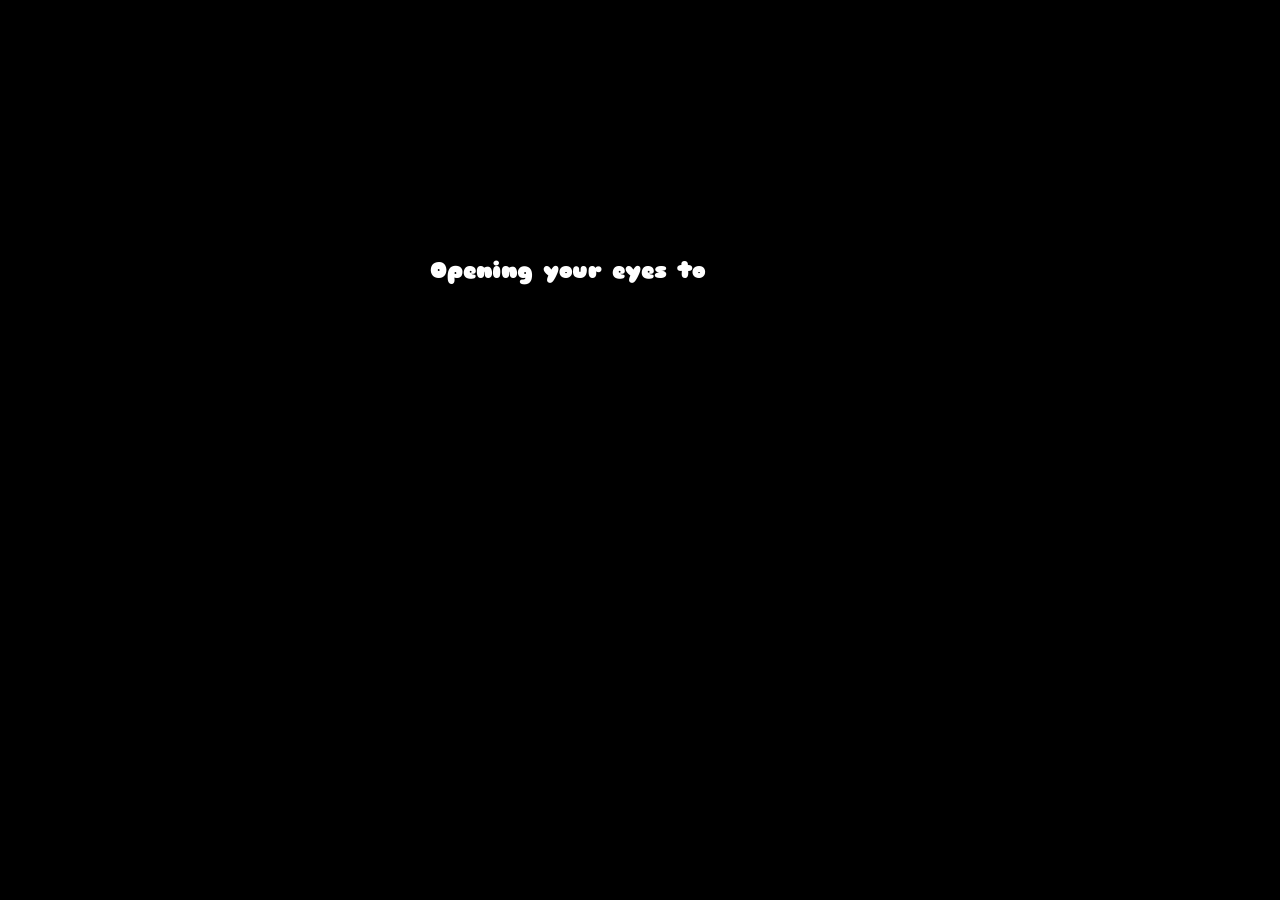
<file: index.html>
<!DOCTYPE html>
<html lang="en">
<head>
	<meta charset="UTF-8">
	<title>What's The Difference?</title>
	<meta name="viewport" content="width=device-width, initial-scale=1">
  	<meta name="description" content="The game of finding differences.">
  	<meta name="author" content="You know who">

	<link href="https://fonts.googleapis.com/css?family=Slackey|ZCOOL+KuaiLe|Sniglet" rel="stylesheet">
  	<link rel="stylesheet" href="style.css">
</head>
<body>
	<main>
		<form id="intro">
			<div class="center">
				<div><h3 id="story"></h3></div>
				<button type="button">Go check it out...</button>
			</div>
		</form>
		<div id="game-ui">
			<div id="info">
				<h1>WHAT'S THE DIFFERENCE...<span id="secret">?</span></h1>
				<div id="stat">
					<h2>Time: <span id="time">0</span></h2>
					<h2>Score: <span id="score">0</span></h2>
					<h2>Level: <span id="level">1</span></h2>
				</div>
			</div>
			<div id="game-container">
				<form id="instructions" class="center">
					<h3>In the time given,<br/>click on the shape on the right side that is not on the left side.<br/><br/>
					You will receive the same amount of points as the time remaining.</h3>
					<button type="button">Start</button>
				</form>
				<form id="win" class="center">
					<h3>You Win!<br/>Click "Next" to begin next level.</h3>
					<button type="button">Next</button>
				</form>
				<form id="loose" class="center">
					<h3></h3>
					<button type="button">Restart</button>
				</form>
				<div id="original-container" class="two-containers">
					<canvas id="original-canvas" class="canvas center"></canvas>
				</div>
				<div id="edited-container" class="two-containers">
					<canvas id="edited-canvas" class="canvas center"></canvas>
				</div>
			</div>
		</div>
	</main>

	<script src="https://ajax.googleapis.com/ajax/libs/jquery/3.3.1/jquery.min.js"></script>
	<script src="script.js"></script>
</body>
</html>
</file>
<file: style.css>
/********************************************
General
********************************************/

article,aside,details,figcaption,figure,footer,header,hgroup,nav,section,summary{display:block;}audio,canvas,video{display:inline-block;}audio:not([controls]){display:none;height:0;}[hidden]{display:none;}html{font-family:sans-serif;-webkit-text-size-adjust:100%;-ms-text-size-adjust:100%;}a:focus{outline:thin dotted;}a:active,a:hover{outline:0;}h1{font-size:2em;}abbr[title]{border-bottom:1px dotted;}b,strong{font-weight:700;}dfn{font-style:italic;}mark{background:#ff0;color:#000;}code,kbd,pre,samp{font-family:monospace, serif;font-size:1em;}pre{white-space:pre-wrap;word-wrap:break-word;}q{quotes:\201C \201D \2018 \2019;}small{font-size:80%;}sub,sup{font-size:75%;line-height:0;position:relative;vertical-align:baseline;}sup{top:-.5em;}sub{bottom:-.25em;}img{border:0;}svg:not(:root){overflow:hidden;}fieldset{border:1px solid silver;margin:0 2px;padding:.35em .625em .75em;}button,input,select,textarea{font-family:inherit;font-size:100%;margin:0;}button,input{line-height:normal;}button,html input[type=button],/* 1 */input[type=reset],input[type=submit]{-webkit-appearance:button;cursor:pointer;}button[disabled],input[disabled]{cursor:default;}input[type=checkbox],input[type=radio]{box-sizing:border-box;padding:0;}input[type=search]{-webkit-appearance:textfield;-moz-box-sizing:content-box;-webkit-box-sizing:content-box;box-sizing:content-box;}input[type=search]::-webkit-search-cancel-button,input[type=search]::-webkit-search-decoration{-webkit-appearance:none;}textarea{overflow:auto;vertical-align:top;}table{border-collapse:collapse;border-spacing:0;}body,figure{margin:0;}legend,button::-moz-focus-inner,input::-moz-focus-inner{border:0;padding:0;}

* { -moz-box-sizing: border-box; -webkit-box-sizing: border-box; box-sizing: border-box; }



/********************************************
General
********************************************/

body {
	font-size: 125%;
	--info-height: 150px;
	--game-container-height: calc(100vh - var(--info-height));
}

h1 {
	font-size: 1.9rem;
}

h2 {
	font-size: 1.5rem;
}



/********************************************
Content
********************************************/

main {
	position: relative;
}

#game-ui {
	position: absolute;
	width: 100%;
}

#story {
	width: 500px;
	max-width: 90%;
	margin: auto;
	padding: 0 15px;
	text-align: left;
}

#info {
	height: var(--info-height);
	color: white;
	background-color: #53787b;
}

#info h1 {
	text-align: center;
	font-family: 'Slackey', cursive;
	margin: 0;
	padding: 20px 0;
	/* background from: https://www.svgbackgrounds.com/ */
	background-color: #8549aa;
	background-image: url("data:image/svg+xml,%3Csvg xmlns='http://www.w3.org/2000/svg' width='373' height='373' viewBox='0 0 200 200'%3E%3Cg fill='none' stroke='%23ff85e1' stroke-width='0.9' stroke-opacity='0.2'%3E%3Crect x='-40' y='40' width='75' height='75'/%3E%3Crect x='-35' y='45' width='65' height='65'/%3E%3Crect x='-30' y='50' width='55' height='55'/%3E%3Crect x='-25' y='55' width='45' height='45'/%3E%3Crect x='-20' y='60' width='35' height='35'/%3E%3Crect x='-15' y='65' width='25' height='25'/%3E%3Crect x='-10' y='70' width='15' height='15'/%3E%3Crect x='-5' y='75' width='5' height='5'/%3E%3Crect width='35' height='35'/%3E%3Crect x='5' y='5' width='25' height='25'/%3E%3Crect x='10' y='10' width='15' height='15'/%3E%3Crect x='15' y='15' width='5' height='5'/%3E%3Crect x='40' width='75' height='75'/%3E%3Crect x='45' y='5' width='65' height='65'/%3E%3Crect x='50' y='10' width='55' height='55'/%3E%3Crect x='55' y='15' width='45' height='45'/%3E%3Crect x='60' y='20' width='35' height='35'/%3E%3Crect x='65' y='25' width='25' height='25'/%3E%3Crect x='70' y='30' width='15' height='15'/%3E%3Crect x='75' y='35' width='5' height='5'/%3E%3Crect x='40' y='80' width='35' height='35'/%3E%3Crect x='45' y='85' width='25' height='25'/%3E%3Crect x='50' y='90' width='15' height='15'/%3E%3Crect x='55' y='95' width='5' height='5'/%3E%3Crect x='120' y='-40' width='75' height='75'/%3E%3Crect x='125' y='-35' width='65' height='65'/%3E%3Crect x='130' y='-30' width='55' height='55'/%3E%3Crect x='135' y='-25' width='45' height='45'/%3E%3Crect x='140' y='-20' width='35' height='35'/%3E%3Crect x='145' y='-15' width='25' height='25'/%3E%3Crect x='150' y='-10' width='15' height='15'/%3E%3Crect x='155' y='-5' width='5' height='5'/%3E%3Crect x='120' y='40' width='35' height='35'/%3E%3Crect x='125' y='45' width='25' height='25'/%3E%3Crect x='130' y='50' width='15' height='15'/%3E%3Crect x='135' y='55' width='5' height='5'/%3E%3Crect y='120' width='75' height='75'/%3E%3Crect x='5' y='125' width='65' height='65'/%3E%3Crect x='10' y='130' width='55' height='55'/%3E%3Crect x='15' y='135' width='45' height='45'/%3E%3Crect x='20' y='140' width='35' height='35'/%3E%3Crect x='25' y='145' width='25' height='25'/%3E%3Crect x='30' y='150' width='15' height='15'/%3E%3Crect x='35' y='155' width='5' height='5'/%3E%3Crect x='200' y='120' width='75' height='75'/%3E%3Crect x='40' y='200' width='75' height='75'/%3E%3Crect x='80' y='80' width='75' height='75'/%3E%3Crect x='85' y='85' width='65' height='65'/%3E%3Crect x='90' y='90' width='55' height='55'/%3E%3Crect x='95' y='95' width='45' height='45'/%3E%3Crect x='100' y='100' width='35' height='35'/%3E%3Crect x='105' y='105' width='25' height='25'/%3E%3Crect x='110' y='110' width='15' height='15'/%3E%3Crect x='115' y='115' width='5' height='5'/%3E%3Crect x='80' y='160' width='35' height='35'/%3E%3Crect x='85' y='165' width='25' height='25'/%3E%3Crect x='90' y='170' width='15' height='15'/%3E%3Crect x='95' y='175' width='5' height='5'/%3E%3Crect x='120' y='160' width='75' height='75'/%3E%3Crect x='125' y='165' width='65' height='65'/%3E%3Crect x='130' y='170' width='55' height='55'/%3E%3Crect x='135' y='175' width='45' height='45'/%3E%3Crect x='140' y='180' width='35' height='35'/%3E%3Crect x='145' y='185' width='25' height='25'/%3E%3Crect x='150' y='190' width='15' height='15'/%3E%3Crect x='155' y='195' width='5' height='5'/%3E%3Crect x='160' y='40' width='75' height='75'/%3E%3Crect x='165' y='45' width='65' height='65'/%3E%3Crect x='170' y='50' width='55' height='55'/%3E%3Crect x='175' y='55' width='45' height='45'/%3E%3Crect x='180' y='60' width='35' height='35'/%3E%3Crect x='185' y='65' width='25' height='25'/%3E%3Crect x='190' y='70' width='15' height='15'/%3E%3Crect x='195' y='75' width='5' height='5'/%3E%3Crect x='160' y='120' width='35' height='35'/%3E%3Crect x='165' y='125' width='25' height='25'/%3E%3Crect x='170' y='130' width='15' height='15'/%3E%3Crect x='175' y='135' width='5' height='5'/%3E%3Crect x='200' y='200' width='35' height='35'/%3E%3Crect x='200' width='35' height='35'/%3E%3Crect y='200' width='35' height='35'/%3E%3C/g%3E%3C/svg%3E");
}

#stat {
	text-align: center;
	margin: 20px 0;
}

#stat h2 {
	font-family: 'ZCOOL KuaiLe', cursive;
	display: inline-block;
	margin: 0 30px;
}

#game-container {
	height: var(--game-container-height);
	position: relative;
}

.two-containers {
	width: 50%;
	height: 100%;
	position: relative;
}

#original-container {
	float: left;
	/* background from: https://www.svgbackgrounds.com/ */
	background-color: #00bb77;
	background-image: url("data:image/svg+xml,%3Csvg xmlns='http://www.w3.org/2000/svg' width='25' height='25' viewBox='0 0 120 120'%3E%3Cpolygon fill='%23000000' fill-opacity='0.07' points='120 0 120 60 90 30 60 0 0 0 0 0 60 60 0 120 60 120 90 90 120 60 120 0'/%3E%3C/svg%3E");
}

#edited-container {
	float: right;
	/* background from: https://www.svgbackgrounds.com/ */
	background-color: #309bff;
	background-image: url("data:image/svg+xml,%3Csvg xmlns='http://www.w3.org/2000/svg' width='25' height='25' viewBox='0 0 120 120'%3E%3Cpolygon fill='%231888ee' fill-opacity='0.53' points='120 120 60 120 90 90 120 60 120 0 120 0 60 60 0 0 0 60 30 90 60 120 120 120 '/%3E%3C/svg%3E");
}

.canvas {
	background-color: white;
	border: solid #6C3483 3px;
	box-shadow: 0px 0px 20px;
}

.center {
	position: absolute;
    top: 50%;
    left: 50%;
    -webkit-transform: translate(-50%, -50%);
    -ms-transform: translate(-50%, -50%);
    transform: translate(-50%, -50%);
}



/********************************************
Form
********************************************/

form {
	font-family: 'Sniglet', cursive;
	text-align: center;
	background-color: black;
	color: white;
}

form#intro {
	z-index: 3;
	width: 100%;
	height: 100vh;
	position: absolute;
}

form#intro div {
	top: 30%;
	max-width: 100%;
}

form#intro h4 {
	width: 60vh;
}

form#intro button {
	display: none;
}

form:not(#intro) {
	width: 380px;
	max-width: 100%;
	padding: 25px;
	border-radius: 25px;
}

form#instructions {
	z-index: 2;
}

form#win, form#loose {
	z-index: 1;
	display: none;
}

form#instructions h3, form#win h3, form#loose h3 {
	margin-top: 0;
}

button {
	background-color: black;
	color: white;
	border: white solid 1px;
	border-radius: 10px;
	height: 40px;
	font-family: 'ZCOOL KuaiLe', cursive;
}

button:hover {
	background-color: white;
	color: black;
}


/********************************************
Media Query
********************************************/

@media (max-width: 500px) {
	#story {
		width: 360px;
	}

	#info h1 {
		padding: 0;
	}

	#stat h2 {
		margin: 0 10px;
	}
}
</file>
